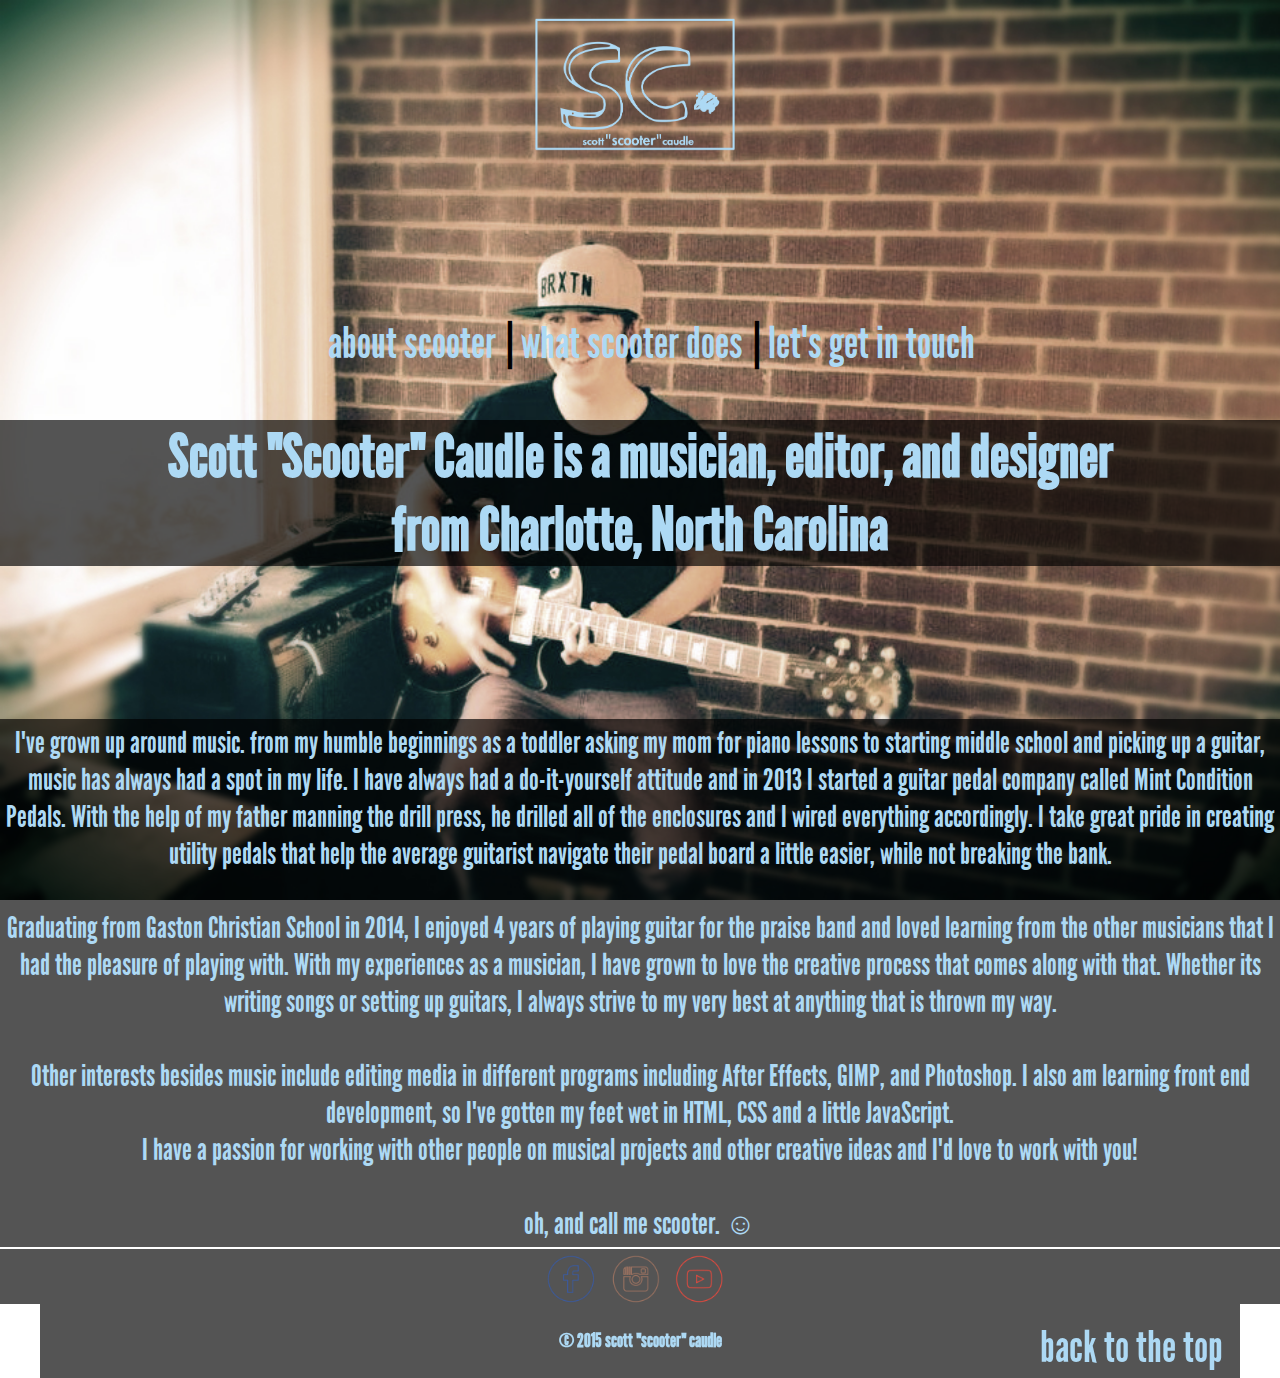
<file: aboutscooter.html>
<!DOCTYPE html> 


<!-- 
COMMENTS:

aboutscooter.html
author//Scooter
date//January 28th 2016 

--> 

<html>
<!--data for website -->

<head> 

   <title>Scott//Scooter//Caudle</title>
<meta name="Description" content="call me scooter!  I am a charlotte area musician.I like to be creative, so other skills include editing, maintaining guitars, and maybe writing a few lines of code. ">
<meta name="Keywords" content="scott scooter caudle, scott caudle, charlotte north carolina, musician,">
        
        <link rel= "stylesheet"href= "CSS/js.css"> 
    <link rel="stylesheet" href="CSS/hover.css">
    <link rel="stylesheet" href= "CSS/aboutscootsstyles.css">

</head>




<body>
      <a href="index.html">
   <div id="logowrapper"> 
  
  
    <IMG class="displayed" class= "hvrgrow" src= "images/scedited.png" width="200px height= 20px" alt="logo"  >

        </a>   
     
    
     <div class="nav"><!-- navigation -->
  

  <a href="aboutscooter.html"> about scooter</a>|
  <a href="whatido.html">what scooter does</a>|

  <a href="getintouch.html">let's get in touch</a> 



<!-- about me paragraph -->
        </div>
        <div class="aboutme">
        <h1>
        Scott "Scooter" Caudle is a musician, editor, and designer <br> from Charlotte, North Carolina
        
        
        </h1>
    <p>
        I've grown up around music. from my humble beginnings as a toddler asking my mom for piano lessons
        to starting middle school and picking up a guitar, music has always had a spot in my life. 
        
        I have always had a do-it-yourself attitude and in 2013 I started a guitar pedal company called Mint Condition 
        Pedals. With the help of my father manning the drill press,  he drilled all of the enclosures and I wired 
        everything accordingly. I take great pride in creating utility pedals that help the average guitarist navigate
        their pedal board a little easier, while not breaking the bank. 
        <br>
        <br>
    Graduating from Gaston Christian School in 2014, I enjoyed 4 years of playing guitar for the praise band and loved 
        learning from the other musicians that I had the pleasure of playing with.  
  With my experiences as a musician, I have grown to love the creative process that comes along with that. 
        Whether its writing songs or setting up guitars, I always strive to my very best at anything that 
        is thrown my way. 
        <br>
        <br>
       Other interests besides music include editing media in different programs including After Effects, GIMP, and Photoshop. 
        I also am learning front end development, so I've gotten my feet wet in HTML, CSS and a little JavaScript. 
        <br>
        I have a passion for working with other people on musical projects and other creative ideas and I'd love to work with
        you!
<br>
        <br>
        oh, and call me scooter. &#9786;
        
        
        
        
        
        
        
        
       
        
        </p>
        
        
       <!-- social media buttons -->
       
   <div class="socialmedia">
       
       <a href="https://www.facebook.com/ScottCaudleMusic/">
    
            <img src="images/facebook.png" class= "hvr-bounce-in"   width="50px" height="50px"/>
                
                </a>
        
    <a href="https://www.istagram.com/scotdle">
    
            <img src="images/instagram.png" class= "hvr-bounce-in"   width="50px" height="50px"/>
                
                </a>
       <a href="https://www.youtube.com/channel/UCPhuSnEQA_MFDVxrnSCQbJA">
    
            <img src="images/youtube.png" class= "hvr-bounce-in"   width="50px" height="50px"/>
                
                </a>
       
        </div>
         
       </div>
 
      <div class="copyright">
          <h4>&copy; 2015 scott "scooter" caudle </h4>
    
        </div>
       <div class= "topofpage"> <!-- add Javascript scroller? -->
        <a href= "#top">back to the top</a>
        </div>
       </body>
       
    
    </html>
</file>
<file: CSS/js.css>
@font-face{ 
	font-family: 'League Gothic Regular';
	src: url('leaguegothic-regular-webfont.eot');
	src: url('leaguegothic-regular-webfont.eot?#iefix') format('embedded-opentype'),
	     url('leaguegothic-regular-webfont.woff') format('woff'),
	     url('leaguegothic-regular-webfont.ttf') format('truetype'),
	     url('leaguegothic-regular-webfont.svg#webfont') format('svg');
}

body{
    
    padding: 0;
margin: 0;
    width: 100%;
    min-width: 10px;
}

a:before {
  content: "";
  position: absolute;
  width: 100%;
  height: 2px;
  bottom: 0;
  left: 0;
  background-color: #add9f4;
  visibility: hidden;
  -webkit-transform: scaleX(0);
  transform: scaleX(0);
  -webkit-transition: all 0.3s ease-in-out 0s;
  transition: all 0.3s ease-in-out 0s;
}
a:hover:before {
  visibility: visible;
  -webkit-transform: scaleX(1);
  transform: scaleX(1);
}

#tips, #tips li{
        font-family: 'League Gothic Regular';
	margin:-3px;
    left: 383px;
    font-size: 40px;
    color: "add9f4";
   
	list-style:none;
          background-color: transparent;
	}
#tips{
	width:600px;
    height: 60px;
    left:  585px;
    top: 96px;
	font-size:35px;
	line-height:50px;
    position: absolute
        
	}
#tips li{
    
	padding:
	display: inline
	display:none; /* hide the items at first only */
          background-color: transparent;
color: #add9f4;
    font-size: 83px
        }

video#bgvid { 
    
  position: absolute; 
    right: 0; 
    bottom:145px;
    min-width: 100%; 
  
    width: 1250px; 
   
    z-index: -100;
    background-size: cover;
    overflow: hidden;
    
    
   
 

    z-index: -100;
 
    background: url(polina.jpg) no-repeat;
    
}
video#indexvid { 
        position: fixed;
    top: 50%;
    left: 50%;
    min-width: 100%;
    min-height: 100%;
    width: auto;
    height: auto;
    z-index: -100;
    -ms-transform: translateX(-50%) translateY(-50%);
    -moz-transform: translateX(-50%) translateY(-50%);
    -webkit-transform: translateX(-50%) translateY(-50%);
    transform: translateX(-50%) translateY(-50%);
    background: url(images/videonotplay.png) no-repeat;
    background-size: cover; 
  
    
}



.displayed {
    
display: block;
    margin-left: auto;
    margin-right: auto;
text-align: center;
    


}
 html{ 
border: 0;
    margin: 0;
    padding: 0;
     min-width: 1250px;
    
}

#logowrapper {
    margin-left:auto;
    margin-right:auto;
    width:1250px;
    text-align: center

}



.nav {
    
     font-family:  'League Gothic Regular';
   
    top: 290px;
    
    position:absolute;
    top: 35%;
    left: 20%;
    right: auto;
    font-size: 280%;
    
max-width:100px;
min-width:800px;
    
    
    
margin:0 auto;width:60px;}

		.jswrapper {
    
     font-family: 'League Gothic Regular';
            
            
   position:relative;
    top: 195px;
    
  
            
            margin:0 auto;
   
 
    font-size: 280%;
    color: #add9f4;
height: 400px;
   margin:0 auto;
    
}


h1 {
font-family: 'League Gothic Regular';  
    position: absolute;
    left: 200px;
    
    
}
h2 {
    
    font-family: 'League Gothic Regular';
    color: #add9f4;
    }


.exampleheader{
position: relative;
    top: 2px;
     font-size: 240%;
   
    
   margin-left: auto;
    margin-right: auto;
  
    
    background:rgba(0, 0, 0, 0.67);
        

        
    
    
    
    
}


.whathedoes{
    position: relative;
        
 
    background: white;
    
margin:0 auto;
        
        
    
}
.spotify{
     background: #282828;
    padding: 0;
    position: relative;
    top: -50px;
    text-align: center;
    
    
    
    
}


a {
  position: relative;
  display: inline-block;
  padding: .em;
  margin-right: 10px;
  text-decoration: none;
  color: #add9f4;
 font-size: 44px
}
.socialmedia{
    text-align: center;
    position: relative;
    top:400px;
    background-color: rgba(0, 0, 0, 0.67);
}

.copyright{
    
    font-family: 'League Gothic Regular';
   
    color: #add9f4;
    font-size: 19px;
    max-width: 500px;
    text-align: center;
    margin: auto;
}
.topofpage{
    text-align:  right;
    font-family: 'League Gothic Regular';
    max-width: 500px;
    position: absolute;

    bottom: 0px;
    left: 1040px;
    
    
}


footer{
    text-align: center;
         background-color: rgba(0, 0, 0, 0.67);
    position: relative;
    top: 20px;
    bottom: 20px
}

/* ============= animations ====================== */

.hvr-bounce-in {
  display: inline-block;
  vertical-align: middle;
  -webkit-transform: translateZ(0);
  transform: translateZ(0);
  box-shadow: 0 0 1px rgba(0, 0, 0, 0);
  -webkit-backface-visibility: hidden;
  backface-visibility: hidden;
  -moz-osx-font-smoothing: grayscale;
  -webkit-transition-duration: 0.5s;
  transition-duration: 0.5s;
}
.hvr-bounce-in:hover, .hvr-bounce-in:focus, .hvr-bounce-in:active {
  -webkit-transform: scale(1.2);
  transform: scale(1.2);
  -webkit-transition-timing-function: cubic-bezier(0.47, 2.02, 0.31, -0.36);
  transition-timing-function: cubic-bezier(0.47, 2.02, 0.31, -0.36);
}
        .hvr-shrink {
  display: inline-block;
  vertical-align: middle;
  -webkit-transform: translateZ(0);
  transform: translateZ(0);
  box-shadow: 0 0 1px rgba(0, 0, 0, 0);
  -webkit-backface-visibility: hidden;
  backface-visibility: hidden;
  -moz-osx-font-smoothing: grayscale;
  -webkit-transition-duration: 0.3s;
  transition-duration: 0.3s;
  -webkit-transition-property: transform;
  transition-property: transform;
}
.hvr-shrink:hover, .hvr-shrink:focus, .hvr-shrink:active {
  -webkit-transform: scale(0.9);
  transform: scale(0.9);
}
</file>
<file: CSS/aboutscootsstyles.css>
@font-face{ 
	font-family: 'League Gothic Regular';
	src: url('leaguegothic-regular-webfont.eot');
	src: url('leaguegothic-regular-webfont.eot?#iefix') format('embedded-opentype'),
	     url('leaguegothic-regular-webfont.woff') format('woff'),
	     url('leaguegothic-regular-webfont.ttf') format('truetype'),
	     url('leaguegothic-regular-webfont.svg#webfont') format('svg');
}



html { 
background-image: url("../images/scooter5.jpg");
    background-repeat: no-repeat;
    background-attachment: fixed;
    background-size: cover;
    margin: 0px;
    padding: 0px;
 margin-left: 0px;
    margin-bottom: 0px;
    margin-right: 0px;
    margin-top: 0px;
   
    }

h1{
       font-family: 'League Gothic Regular';
text-align: center;
    font-size: 60px;
     color: #add9f4;
  left: 0px;
    right: 0px;

  position: absolute;
       margin-left: auto;
    margin-right: auto;
	min-width: 1260px;
    top: 380px;
background-color: rgba(0, 0, 0, 0.67)
}
body {
    
    margin: 0px;
    padding: 0px;
    
}

p {
    
    font-family: 'League Gothic Regular';
text-align: center;
    font-size: 30px;
     color: #add9f4;
    position: absolute;
	left: 0px;
    right: 0px;
    padding: 5px;
    top: 689px;
      margin-left: auto;
    margin-right: auto;
background-color: rgba(0, 0, 0, 0.67);
  
}
.socialmedia{
    text-align: center;
    position: absolute;
    left: 0px;
    right: 0px;
    top:1249px;
   margin-left: auto;
    margin-right: auto;

    min-width: 1200px;
    background-color:rgba(0, 0, 0, 0.67);
    
    
}



.copyright{
    text-align: center;
    position: absolute;
    left: 0px;
    right: 0px;
    top:1304px;
    margin-left: auto;
    margin-right: auto;
   background-color: rgba(0, 0, 0, 0.67);

    min-width: 1200px;
  
    
    
}


.copyrights{
    font-family: 'League Gothic Regular';
     color: #add9f4;
    text-align: center;
    position: absolute;
    left: 0px;
    right: 0px;
    top:855px;
    background-color:rgba(255, 255, 255, 0.53);

    min-width: 1200px;
  
    
    
}

.topofpage{
    text-align:  right;
    font-family: 'League Gothic Regular';
    max-width: 500px;
    position: absolute;
top: 1320px;
    bottom: 0px;
    left: 1040px;
    
    
}
</file>
